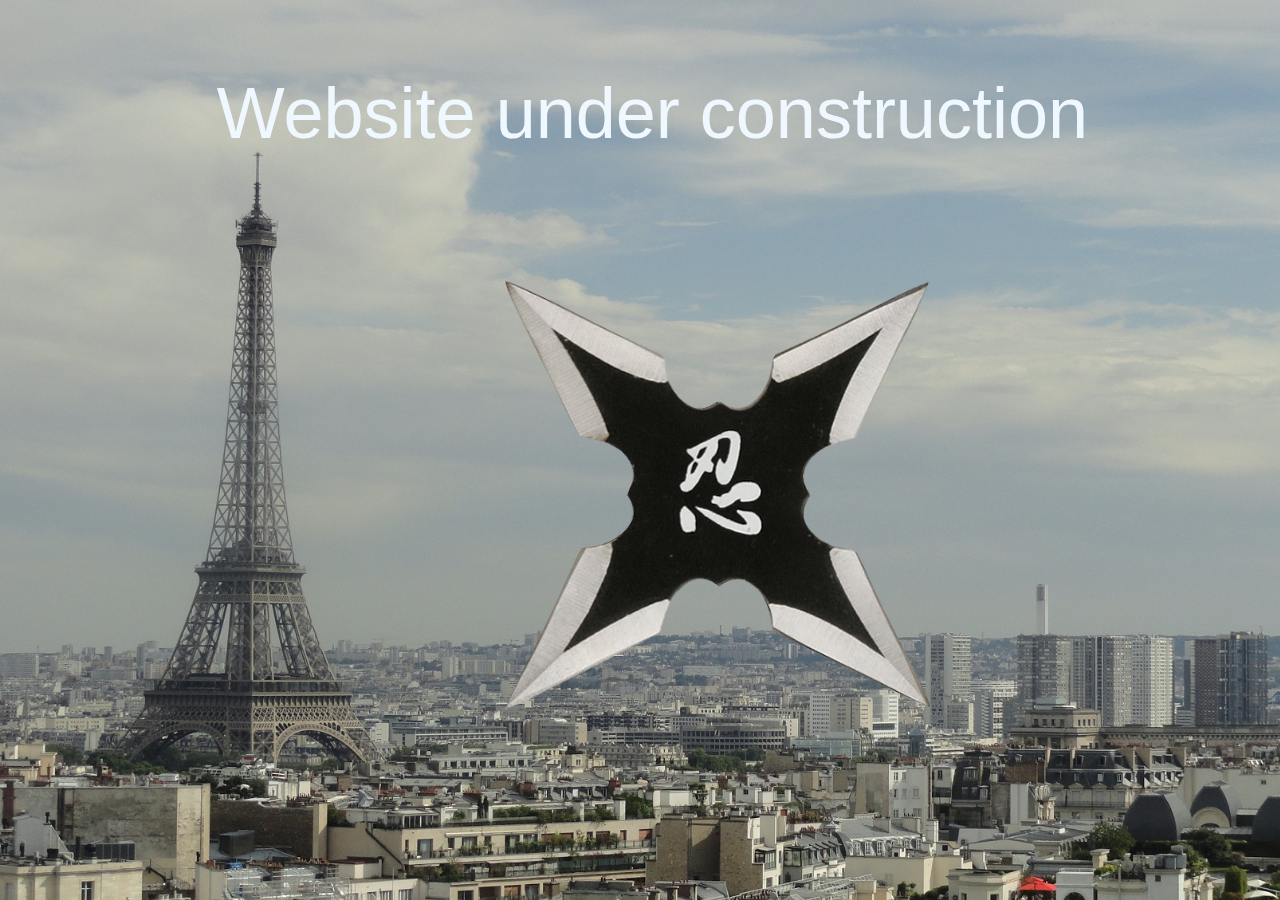
<file: coming-soon/index.html>
<!DOCTYPE html>
<html lang="en">

<head>
    <title>Dashboard - UPES ACM Student Chapter(Coming soon))</title>
    <style>
        body {
            background-image: url("DSC03415_2.jpg");
            background-repeat: no-repeat;
            background-size: cover;
            background-position: top left;
            background-attachment: fixed;
            padding: 0;
            margin: 0;
        }

        img {
            height: 50vh;
            position: absolute;
            transition: opacity 1s linear;
        }

        @keyframes rotates {
            0% {
                transform: rotate(0deg);
            }
            100% {
                transform: rotate(3600deg);
            }
        }

        @media only screen and (min-width: 1081px) {
            body {
                text-align: center;
            }
            img {
                margin-left: 30vw;
                margin-top: 30vh;
            }
            p {
                color: aliceblue;
                font-size: 8vh;
                z-index: -2;
                font-family: sans-serif;
                padding-right: 15vw;
                float: right;
            }
        }

        @media only screen and (max-width: 1080px) {
            body {}
            img {
                margin-top: 15vh;
                margin-left: 5vw;
            }
            p {
                text-align: center;
                font-size: 5vh;
                color: aliceblue;
                font-family: sans-serif;
            }
        }

    </style>
</head>

<body>
    <p>Website under construction</p>
    <img src="Hayden's_Shuriken.png" onclick="go();" />
    <script type="text/javascript">
        function go() {
            document.getElementsByTagName('img')[0].style.animation = "4s rotates ease";
        }

        var e = document.getElementsByTagName('img')[0];
        e.addEventListener("animationend", function() {
            e.style.animation = "none";
        }, false);

    </script>
</body>

</html>
</file>
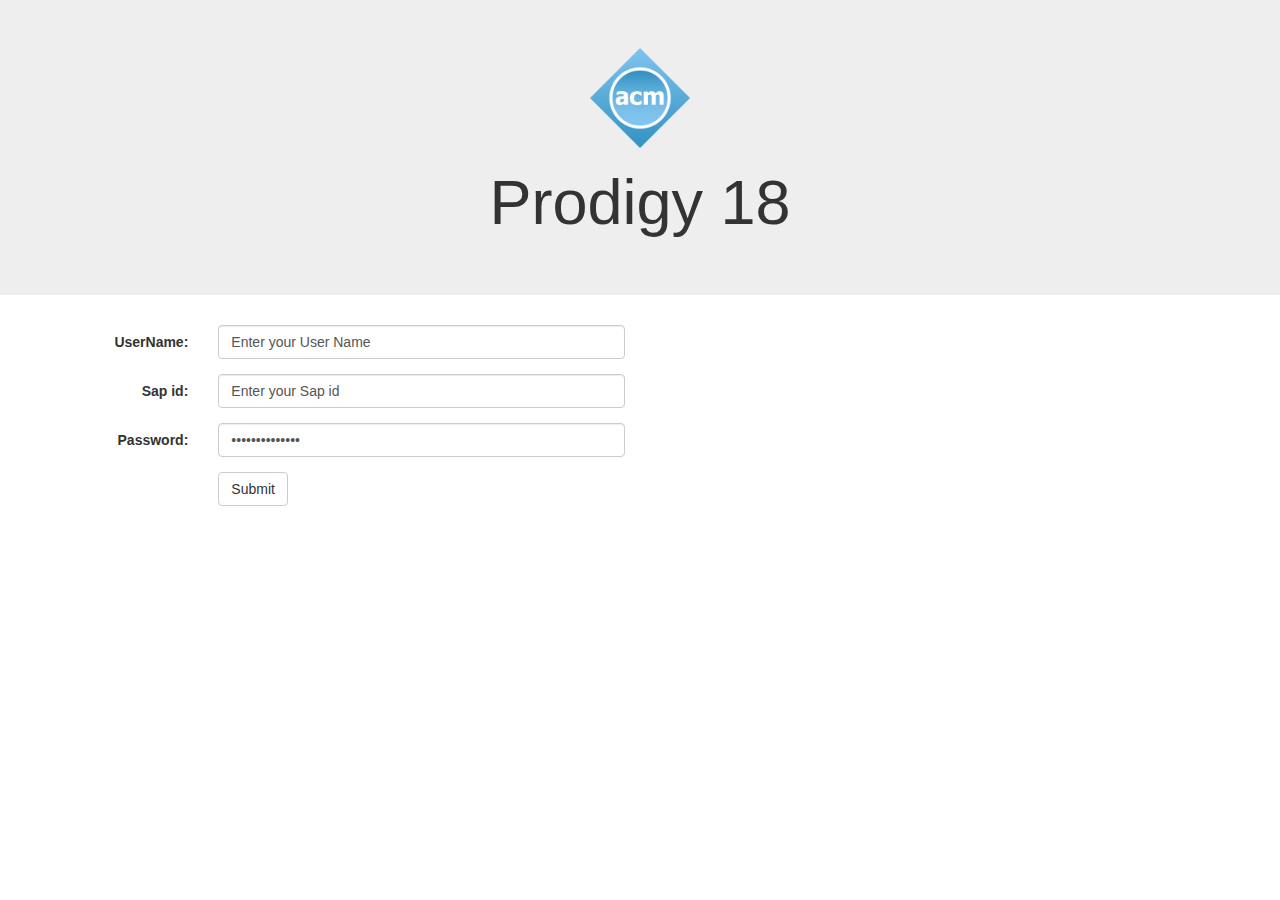
<file: New folder/index.html>
<!doctype html>
<html lang="en">
    <head>
        <title>Login Page </title>
        <meta charset="utf-8">
        <meta name="viewport" content="width=device-width , initial-scale=1">
        <meta name="author"  content="Amit">
        <link rel="stylesheet" href="https://maxcdn.bootstrapcdn.com/bootstrap/3.3.7/css/bootstrap.min.css"/>
        <script src="https://ajax.googleapis.com/ajax/libs/jquery/3.2.1/jquery.min.js"></script>
        <script src="https://maxcdn.bootstrapcdn.com/bootstrap/3.3.7/js/bootstrap.min.js"></script>
    </head>
    <body>
        <div class="jumbotron text-center">
            <img src="acm.png" height="100" width="100">
            <h1 > Prodigy 18</h1>
        </div>
        <form class="form-horizontal">
		    <div class="form-group">
                <label class="control-label col-sm-2" >UserName:</label>
                     <div class="col-sm-4">
                         <input type="text" class="form-control" id="name" name="name" Value="Enter your User Name">
					</div>
			</div>
			
			<div class="form-group">
                <label class="control-label col-sm-2" >Sap id:</label>
                    <div class="col-sm-4">
                        <input type="text" class="form-control" id="sid" name="sap_id" Value="Enter your Sap id">
                    </div>
            </div>
    
	        <div class="form-group">
                <label class="control-label col-sm-2">Password:</label>
                    <div class="col-sm-4">          
                        <input type="password" class="form-control" id="pwd" name="pwd" Value="Enter password" >
                    </div>
            </div>
  
            <div class="form-group">        
                <div class="col-sm-offset-2 col-sm-10" >
                    <button type="submit" class="btn btn-default" >Submit</button>
                </div>
            </div>
        </form>
    
    </body>




</html>
</file>
